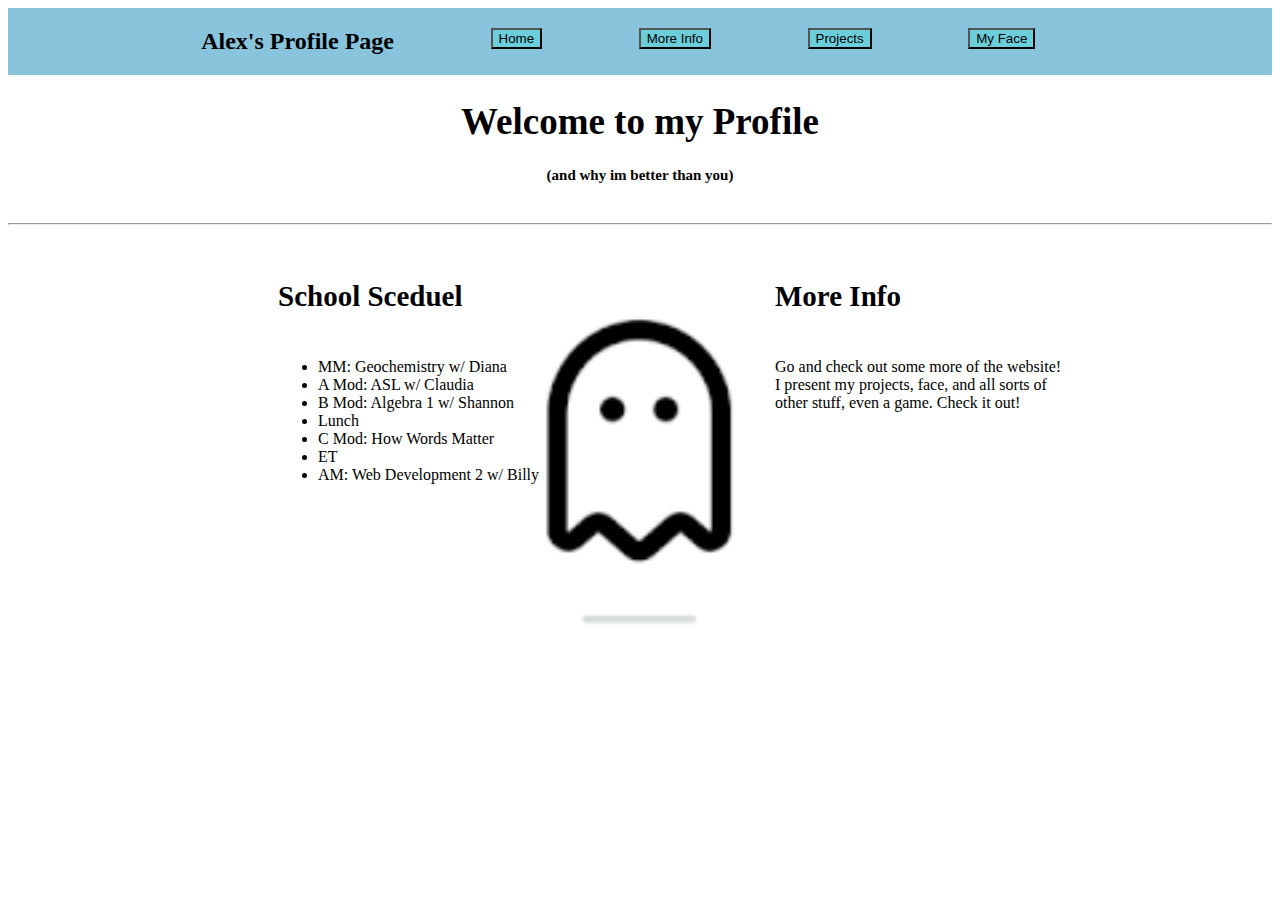
<file: index.html>
<!DOCTYPE html>
<html>
    <head>
        <title> My Profile Page</title>
        <link href="./stylesheet.css" rel="stylesheet">
         <script src="./rainbowtext.js"></script>

    </head>
    <header class="HeaderStyle">
        <div class="flex-container3"> 
            <div class="spaceheader"></div>
            <h2> Alex's Profile Page</h2>

            <a class="spaceheader" href="./index.html">
                <button class="buttoncolor">  Home</button>
            </a>

            <a class="spaceheader" href="./aboutme.html">
                <button class="buttoncolor"> More Info</button>
            </a>
            
            <a class="spaceheader" href="./projects.html">
                <button class="buttoncolor"> Projects</button>
            </a>
        
            <a class="spaceheader" href='./passwordPage.html'>
                 <button class="buttoncolor"> My Face</button>
            </a>
            
        </div>
    </header>

    <body class="MainPageText">
        <h1 id= "mainlabel" class="MainTitleText">Welcome to my Profile</h1>
        <h2 class="SecondaryTitleText">(and why im better than you) </h2>

        <br>
        <hr>
        <br>
        <div class="TestCenter">

        </div>
        <div class="flex-50Test">
            <h3 class="TopicText"> School Sceduel </h3>
            <h3 class="TopicText"> More Info </h3>

        </div>
        
        <div class="flex-50Test">

            <ul> 
                <li> MM: Geochemistry w/ Diana</li>
                <li> A Mod: ASL w/ Claudia</li>
                <li> B Mod: Algebra 1 w/ Shannon</li>
                <li> Lunch </li>
                <li> C Mod: How Words Matter </li>
                <li> ET </li>
                <li> AM: Web Development 2 w/ Billy</li>
            </ul>

            <p> Go and check out some more of the website! <br> I present my projects, face, and all sorts of <br> other stuff, even a game. Check it out!</p>
        </div>

        <br>
        
        <br>




    </body>
</html>
</file>
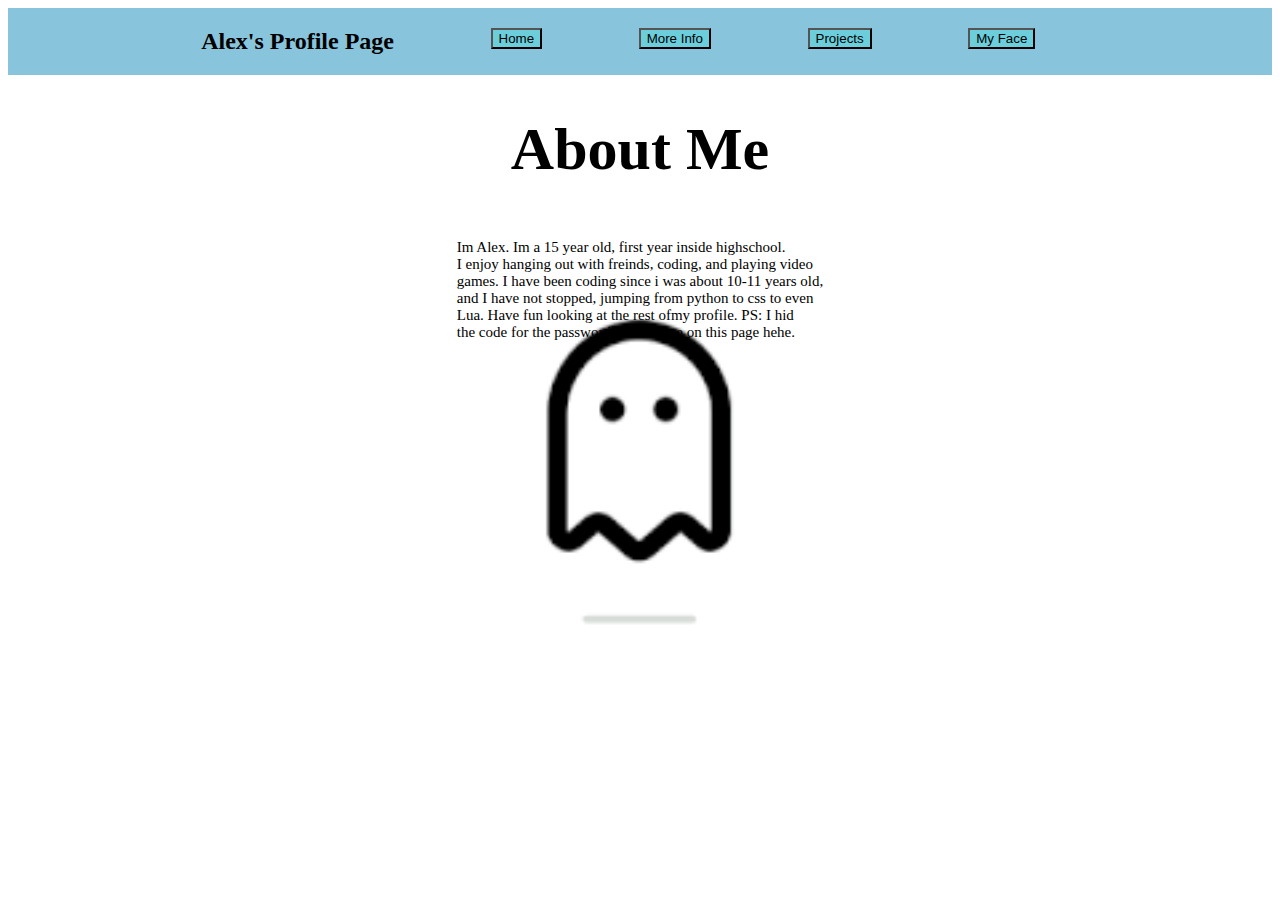
<file: aboutme.html>
<!DOCTYPE html>

<html> 

    <head>
        <title> My Profile Page</title>
        <link href="./stylesheet.css" rel="stylesheet">
        <script src="./rainbowtext.js"></script>

    </head>
    <header class="HeaderStyle">
        <div class="flex-container3"> 
            <div class="spaceheader"></div>
            <h2> Alex's Profile Page</h2>

            <a class="spaceheader" href="./index.html">
                <button class="buttoncolor">  Home</button>
            </a>

            <a class="spaceheader" href="./aboutme.html">
                <button class="buttoncolor"> More Info</button>
            </a>
            
            <a class="spaceheader" href="./projects.html">
                <button class="buttoncolor"> Projects</button>
            </a>
        
            <a class="spaceheader" href='./passwordPage.html'>
                 <button class="buttoncolor"> My Face</button>
            </a>
            
        </div>
    </header>
    <body>
        <div class="flex-container">
            <div class="ProfilePageMainTitle">
                <h1> About Me </h1>
            </div>   
        </div>
        <div class="flex-container">
            <div class="ProfilePageSecondaryText">
                <p> Im Alex. Im a 15 year old, first year inside highschool. <br> 
                    I enjoy hanging out with freinds, coding, and playing video <br>
                    games. I have been coding since i was about 10-11 years old, <br>
                    and I have not stopped, jumping from python to css to even <br>
                    Lua. Have fun looking at the rest ofmy profile. PS: I hid <br>
                    the code for the password somewhere on this page hehe.</p>
            </div>
         </div>  
    </body>
</html>
</file>
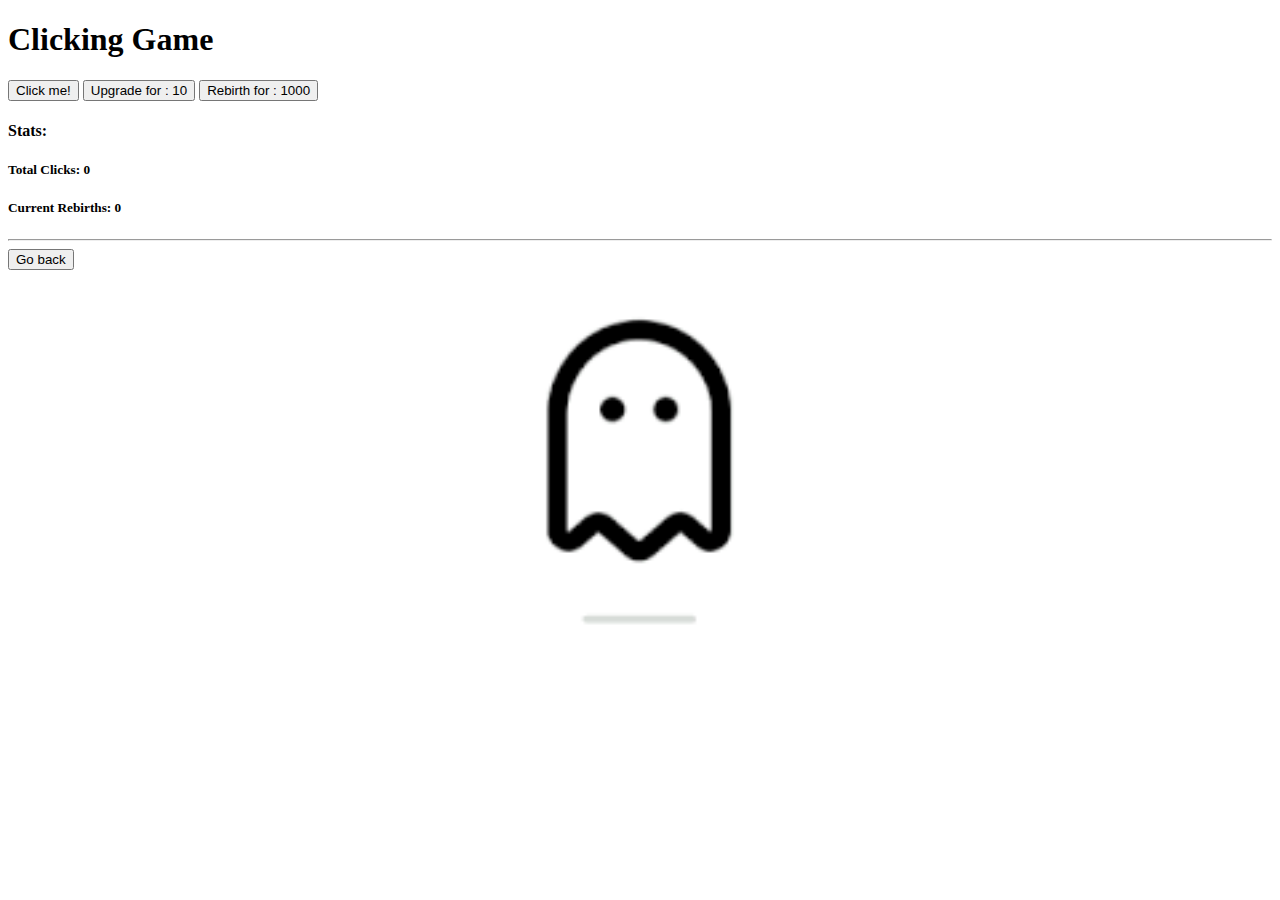
<file: clickgame.html>
<!DOCTYPE html>

<head>
    <title> ClickingGame.com L</title>
</head>

<header>
    <link href="./stylesheet.css" rel="stylesheet">
</header>

<body> 
    <div class="CenterText" >
        <h1> Clicking Game</h1>
        <button id="btn"> Click me! </button>
        <button id="upgradebtn"> Upgrade for : 10</button>
        <button id="rebirthbtn"> Rebirth for : 1000</button>

        <br>

        <h4> Stats: </h4>
       
        <h5 id="allClicksCountTxt">Total Clicks: 0 </h5> 
        <h5 id="rebirthtxt">Current Rebirths: 0</h5>

        <hr>
        <a href="./index.html">
            <button> Go back</button>
        </a>
    </div>


    <script src="./CodeForClick.js"></script>
</file>
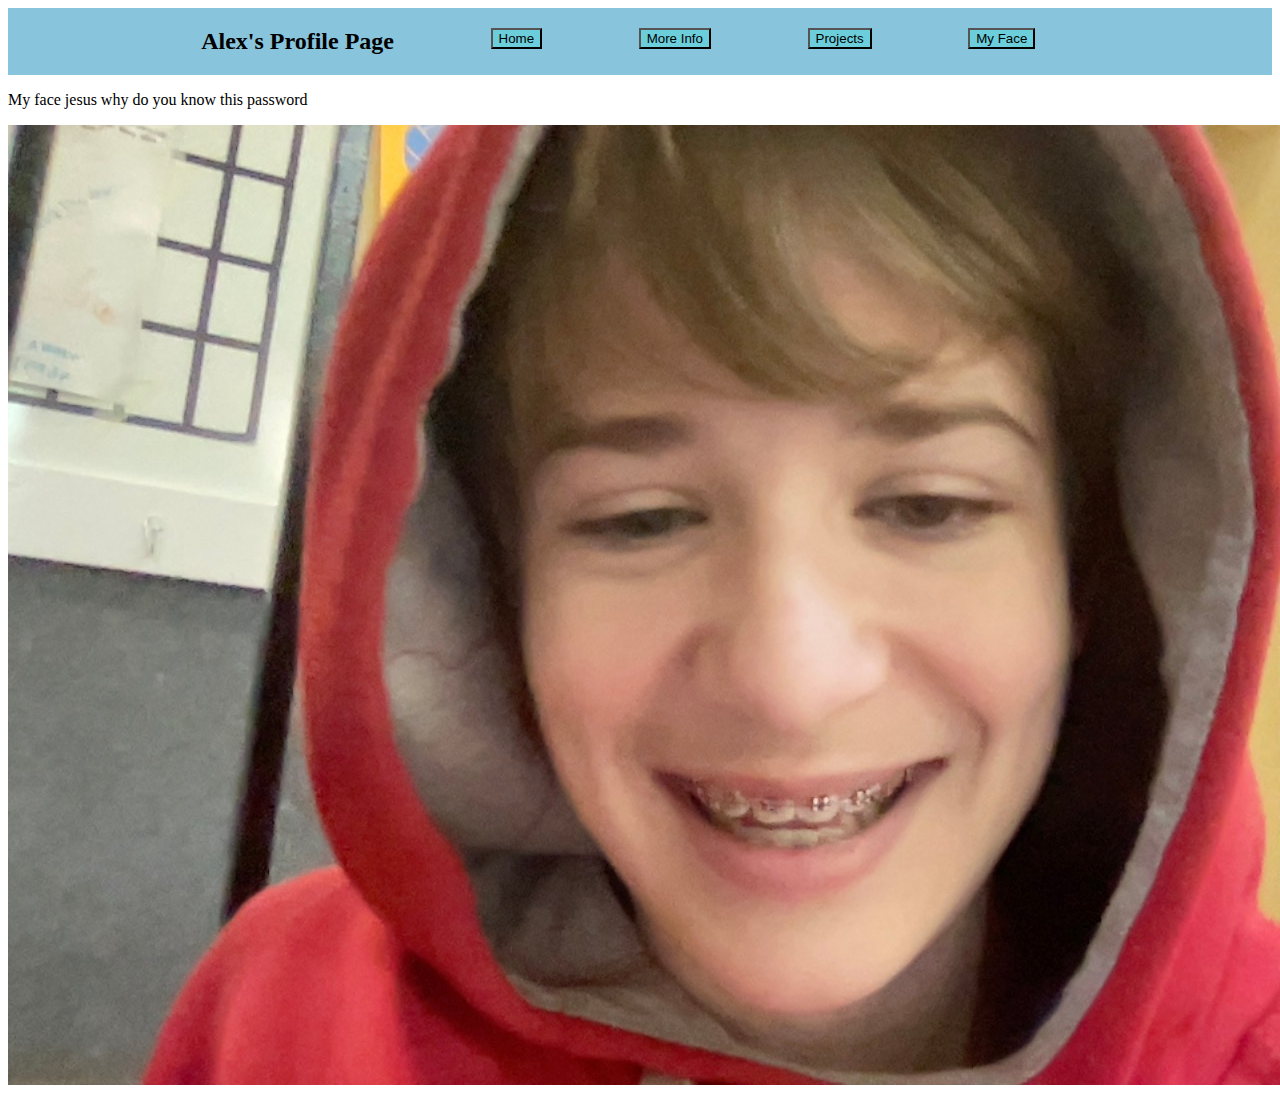
<file: myFacePage.html>
<!DOCTYPE html>

<html>

    <head>
        <title> My Profile Page</title>
        <link href="./stylesheet.css" rel="stylesheet">
        <script src="./rainbowtext.js"></script>

    </head>
    <header class="HeaderStyle">
        <div class="flex-container3"> 
            <div class="spaceheader"></div>
            <h2> Alex's Profile Page</h2>

            <a class="spaceheader" href="./index.html">
                <button class="buttoncolor">  Home</button>
            </a>

            <a class="spaceheader" href="./aboutme.html">
                <button class="buttoncolor"> More Info</button>
            </a>
            
            <a class="spaceheader" href="./projects.html">
                <button class="buttoncolor"> Projects</button>
            </a>
        
            <a class="spaceheader" href='./passwordPage.html'>
                 <button class="buttoncolor"> My Face</button>
            </a>
            
        </div>
    </header>

    <p> My face jesus why do you know this password </p>
    <img src="./hahafunnyphoto.jpg">
</html>
</file>
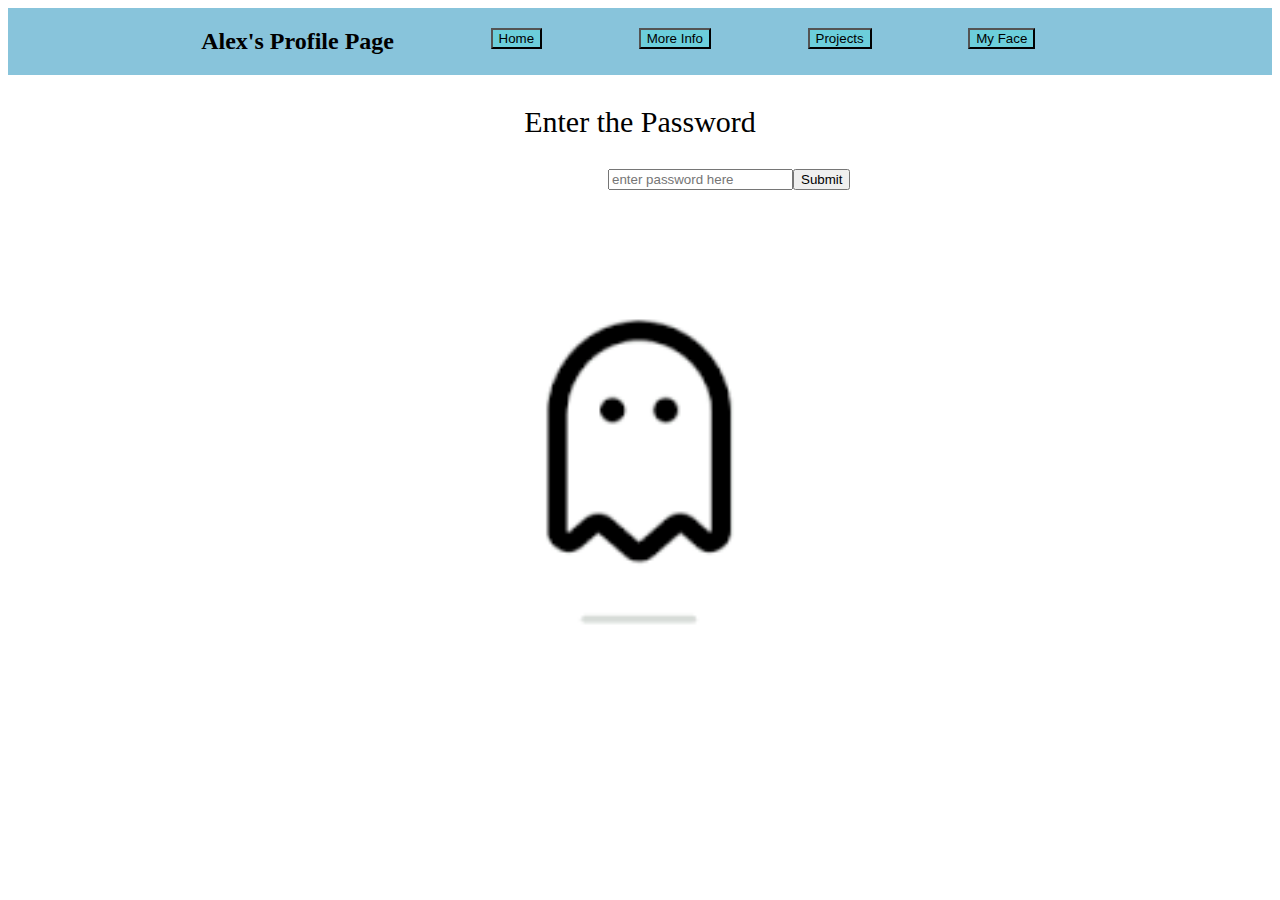
<file: passwordPage.html>
<!DOCTYPE html>
<html>
    <head>
        <title> My Profile Page</title>
        <link href="./stylesheet.css" rel="stylesheet">
        

    </head>
    <header class="HeaderStyle">
        <div class="flex-container3"> 
            <div class="spaceheader"></div>
            <h2> Alex's Profile Page</h2>

            <a class="spaceheader" href="./index.html">
                <button class="buttoncolor">  Home</button>
            </a>

            <a class="spaceheader" href="./aboutme.html">
                <button class="buttoncolor"> More Info</button>
            </a>
            
            <a class="spaceheader" href="./projects.html">
                <button class="buttoncolor"> Projects</button>
            </a>
        
            <a class="spaceheader" href='./passwordPage.html'>
                 <button class="buttoncolor"> My Face</button>
            </a>
            
        </div>
    </header>
    <body>
        <form>
            <p class="CenterTextPassword"> Enter the Password</p>
            <div class="container">
                <input type="text" id="myInput" name="passwordThing" placeholder="enter password here">
                <button id="submitButton" onclick="getInputValue()">Submit</button>
            </div>
           
        </form>
        <script>
            function getInputValue(){
                var inputVal = document.getElementById("myInput").value;
            
                 // Displaying the value
                if (inputVal == "billyaplusplease") {
                    alert("Correct Password (how tf do you know?)")
                    //window.location.href="./myFacePage.html";
                    window.open("./myFacePage.html")
                    
                }
            }
        </script>

    </body>

    <script src="./checkpassword.js"></script>

</html>
</file>
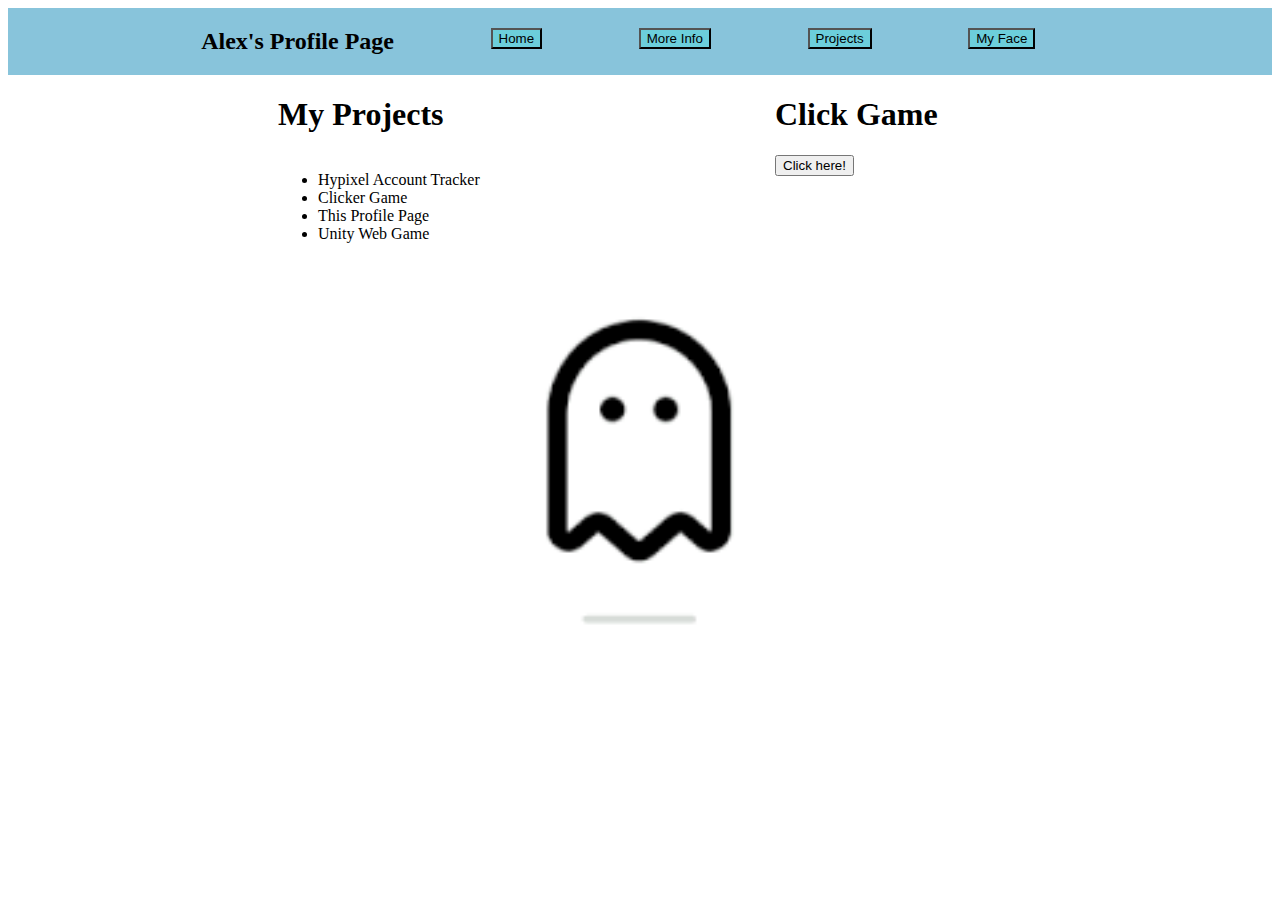
<file: projects.html>
<!DOCTYPE html>
<html>
    <head>
        <title> My Profile Page</title>
        <link href="./stylesheet.css" rel="stylesheet">
         <script src="./rainbowtext.js"></script>

    </head>
    <header class="HeaderStyle">
        <div class="flex-container3"> 
            <div class="spaceheader"></div>
            <h2> Alex's Profile Page</h2>

            <a class="spaceheader" href="./index.html">
                <button class="buttoncolor">  Home</button>
            </a>

            <a class="spaceheader" href="./aboutme.html">
                <button class="buttoncolor"> More Info</button>
            </a>
            
            <a class="spaceheader" href="./projects.html">
                <button class="buttoncolor"> Projects</button>
            </a>
        
            <a class="spaceheader" href='./passwordPage.html'>
                 <button class="buttoncolor"> My Face</button>
            </a>
            
        </div>
    </header>
    <body>
        <div class="flex-50Test">
            <h1> My Projects </h1>
            <h1> Click Game</h1>

        </div>

        <div class="flex-50Test">
            <ul>
                <li> Hypixel Account Tracker</li>
                <li> Clicker Game </li>
                <li> This Profile Page </li>
                <li> Unity Web Game</li>
            </ul>
            <a href="./clickgame.html">  
                <button class="butonThing"> Click here! </button>
            </a>
        
        </div>
       

    </body>
</html>
</file>
<file: stylesheet.css>
body { 
    background-image:url('./SimpleGhostGif.gif'); 
    background-repeat:repeat; 
    background-size: cover;
}

.TestCenter {
    display: flex;
    justify-content: space-between;
 }

.MainTitleText {
    text-align: center;
    font-size: 37px;
}

.MainTitleText h1 {
    text-align: center;
}

.ProfilePageMainTitle {
    font-size: 30px;
}

.ProfilePageSecondaryText {
    font-size: 15px;
}

.CenterTextPassword {
    text-align: center;
    font-size: 30px;
}

.SecondaryTitleText {
    text-align: center;
    font-size: 15px;

}

.flex-container {
    display: flex;
    justify-content: space-around;
    font-size: 10px;
    
   
}

.flex-container2 {
    display: flex;
    justify-content: space-around;
}

.flex-container3 {
    display: flex;
    justify-content: space-evenly;
    padding-right: 140px;
}

.container {
    display: flex;
    justify-content: space-a;
    padding-left: 600px;
}

.flex-50Test {
    display: grid;
    grid-template-columns: 1fr 1fr;
   
    padding-left: 270px;
}

.spaceheader {
    padding-top: 20px;
}

.buttoncolor {
    background-color: rgb(108, 206, 219);
}


/*.ProjectText {
    text-align: left;
}

.SchoolText {
    text-align: center;
}

.InfoText {
    text-align: right;
}
*/

.TopicText {
    font-size: 29px;
}

.HeaderStyle {
    background-color: rgb(136, 196, 219);
}

.grid {
    display: grid;
    grid-template-columns: 1fr 1fr 1fr;
    gap:20px;
}

.butonThing {

    width:fit-content;
}
</file>
